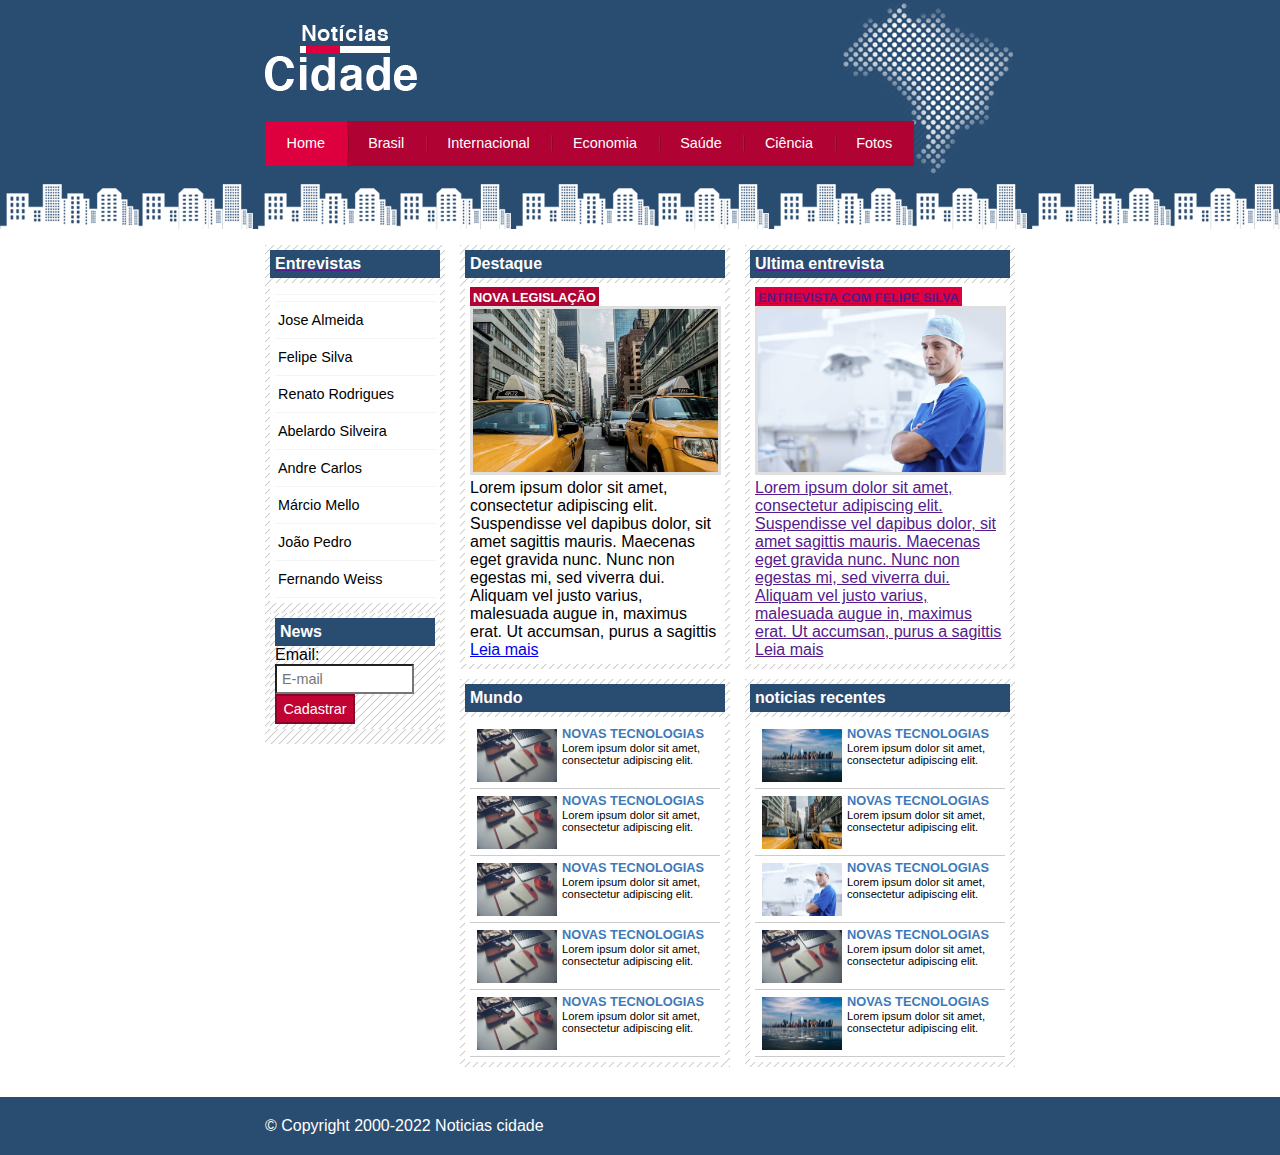
<file: index.html>
<!DOCTYPE html>
<html lang="pt-BR">

<head>
    <meta charset="UTF-8">
    <meta http-equiv="X-UA-Compatible" content="IE=edge">
    <meta name="viewport" content="width=device-width, initial-scale=1.0">
    <link rel="stylesheet" type="text/css" href="/css/style.css">
    <title>Noticia cidade- seu site de noticias</title>
</head>

<body class="home">
    <div id="container">
        <!--Inicio do container-->
        <div id="topo">
            <!--Inicio/topo-->
            <h1 class="logo">Noticias cidade</h1>
            <ul id="navegacao">
                <li class="primeiro"><a id="home" href="index.html">Home</a></li>
                <li><a id="brasil" href="brasil.html">Brasil</a></li>
                <li><a id="internacional" href="internacional.html">Internacional</a></li>
                <li><a id="economia" href="economia.html">Economia</a></li>
                <li><a id="saude" href="saude.html">Saúde</a></li>
                <li><a id="ciencia" href="ciencia.html">Ciência</a></li>
                <li><a id="fotos" href="fotos.html">Fotos</a></li>
            </ul>
        </div>
        <!--fim/topo-->
        <div id="conteudo">
            <!--Inicio conteúdo-->
            <div id="primario">
                <!--Inicio conteudo primario-->
                <div class="caixa destaque">
                    <!--Esta selecionado duas class diferentes-->
                    <h2>Destaque</h2>
                    <div class="caixa-conteudo">
                        <h3>Nova legislação</h3>
                        <img class="imagem-principal" src="/imagens/taxi.jpg" width="100%">
                        <p>
                            Lorem ipsum dolor sit amet, consectetur adipiscing elit. Suspendisse vel dapibus dolor, sit
                            amet sagittis mauris. Maecenas eget gravida nunc. Nunc non egestas mi, sed viverra dui.
                            Aliquam vel justo varius, malesuada augue in, maximus erat. Ut accumsan, purus a sagittis
                        </p>
                        <a href="nova-legislacao.html">Leia mais</a>
                    </div>
                </div>
                <div class="caixa"><!--inicio caixa mundo-->
                    <h2>Mundo</h2>
                    <div class="caixa-conteudo">
                        <ul id="lista-noticias">
                            <li>
                                <a href="">
                                    <img src="/imagens/tecnologia.jpg" width="80" alt="tecnologia">
                                    <h3>Novas Tecnologias</h3>
                                    <p>
                                        Lorem ipsum dolor sit amet, consectetur adipiscing elit.
                            </li>
                            <li>
                                <a href="">
                                    <img src="/imagens/tecnologia.jpg" width="80" alt="tecnologia">
                                    <h3>Novas Tecnologias</h3>
                                    <p>
                                        Lorem ipsum dolor sit amet, consectetur adipiscing elit.
                            </li>
                            <li>
                                <a href="">
                                    <img src="/imagens/tecnologia.jpg" width="80" alt="tecnologia">
                                    <h3>Novas Tecnologias</h3>
                                    <p>
                                        Lorem ipsum dolor sit amet, consectetur adipiscing elit.
                            </li>
                            <li>
                                <a href="">
                                    <img src="/imagens/tecnologia.jpg" width="80" alt="tecnologia">
                                    <h3>Novas Tecnologias</h3>
                                    <p>
                                        Lorem ipsum dolor sit amet, consectetur adipiscing elit.
                            </li>
                            <li>
                                <a href="">
                                    <img src="/imagens/tecnologia.jpg" width="80" alt="tecnologia">
                                    <h3>Novas Tecnologias</h3>
                                    <p>
                                        Lorem ipsum dolor sit amet, consectetur adipiscing elit.
                            </li>
                        </ul>
                    </div>
                </div>
                <!--Fim caixa mundo-->
            </div>
            <!--Fim do conteudo primario-->


            <div id="secundario">
                <!--Inicio do conteúdo secundário-->
                <div class="caixa entrevista">
                    <h2>Ultima entrevista</h2>
                    <div class="caixa-conteudo">
                        <h3>Entrevista com Felipe Silva</h3>
                        <img class="imagem-principal" src="/imagens/doutor.jpg" width="100%">
                        <p>
                            Lorem ipsum dolor sit amet, consectetur adipiscing elit. Suspendisse vel dapibus dolor, sit
                            amet sagittis mauris. Maecenas eget gravida nunc. Nunc non egestas mi, sed viverra dui.
                            Aliquam vel justo varius, malesuada augue in, maximus erat. Ut accumsan, purus a sagittis
                        </p>
                        <a href="">Leia mais</a>
                    </div>
                </div>
                <div class="caixa"><!--inicio caixa mundo-->
                    <h2>noticias recentes</h2>
                    <div class="caixa-conteudo">
                        <ul id="lista-noticias">
                            <li>
                                <a href="">
                                    <img src="/imagens/cidade.jpg" width="80" alt="tecnologia">
                                    <h3>Novas Tecnologias</h3>
                                    <p>
                                        Lorem ipsum dolor sit amet, consectetur adipiscing elit.
                            </li>
                            <li>
                                <a href="">
                                    <img src="/imagens/taxi.jpg" width="80" alt="tecnologia">
                                    <h3>Novas Tecnologias</h3>
                                    <p>
                                        Lorem ipsum dolor sit amet, consectetur adipiscing elit.
                            </li>
                            <li>
                                <a href="">
                                    <img src="/imagens/doutor.jpg" width="80" alt="tecnologia">
                                    <h3>Novas Tecnologias</h3>
                                    <p>
                                        Lorem ipsum dolor sit amet, consectetur adipiscing elit.
                            </li>
                            <li>
                                <a href="">
                                    <img src="/imagens/tecnologia.jpg" width="80" alt="tecnologia">
                                    <h3>Novas Tecnologias</h3>
                                    <p>
                                        Lorem ipsum dolor sit amet, consectetur adipiscing elit.
                            </li>
                            <li>
                                <a href="">
                                    <img src="/imagens/cidade.jpg" width="80" alt="tecnologia">
                                    <h3>Novas Tecnologias</h3>
                                    <p>
                                        Lorem ipsum dolor sit amet, consectetur adipiscing elit.
                            </li>
                        </ul>
                    </div>
                </div>
            </div>
            <!--Fim do conteúdo secundário-->
            <div id="lateral">
                <!--inicio barra lateral-->
                <div class="caixa">
                    <h2>Entrevistas</h2>
                    <div class="caixa-conteudo">
                        <ul>
                            <li><a href="">Jose Almeida</a></li>
                            <li><a href="">Felipe Silva</a></li>
                            <li><a href="">Renato Rodrigues</a></li>
                            <li><a href="">Abelardo Silveira</a></li>
                            <li><a href="">Andre Carlos</a></li>
                            <li><a href="">Márcio Mello</a></li>
                            <li><a href="">João Pedro</a></li>
                            <li><a href="">Fernando Weiss</a></li>
                        </ul>
                    </div>
                    <div class="caixa">
                        <!--Inicio da caixa de e-mail-->
                        <h2>News</h2>
                        <div class="conteudo-caixa">
                            <form>
                                <div>
                                    <label for="email">Email:</label>
                                    <input type="text" name="email" id="email" placeholder="E-mail">
                                </div>
                                <div>
                                    <input class="submit" type="submit" value="Cadastrar">
                                </div>
                            </form>
                        </div>
                    </div>
                    <!--Fim da caixa de e-mail-->
                </div>
            </div>
            <!--Fim barra lateral-->
        </div>
        <!--Fim conteúdo-->
    </div>
    <!--fim do container-->
    <div id="container-rodape" style="clear:both">
        <!-- inicio container rodape-->
        <div id="rodape">
            &copy; Copyright 2000-2022 Noticias cidade
        </div>
    </div><!-- Fim container rodape-->
</body>

</html>
</file>
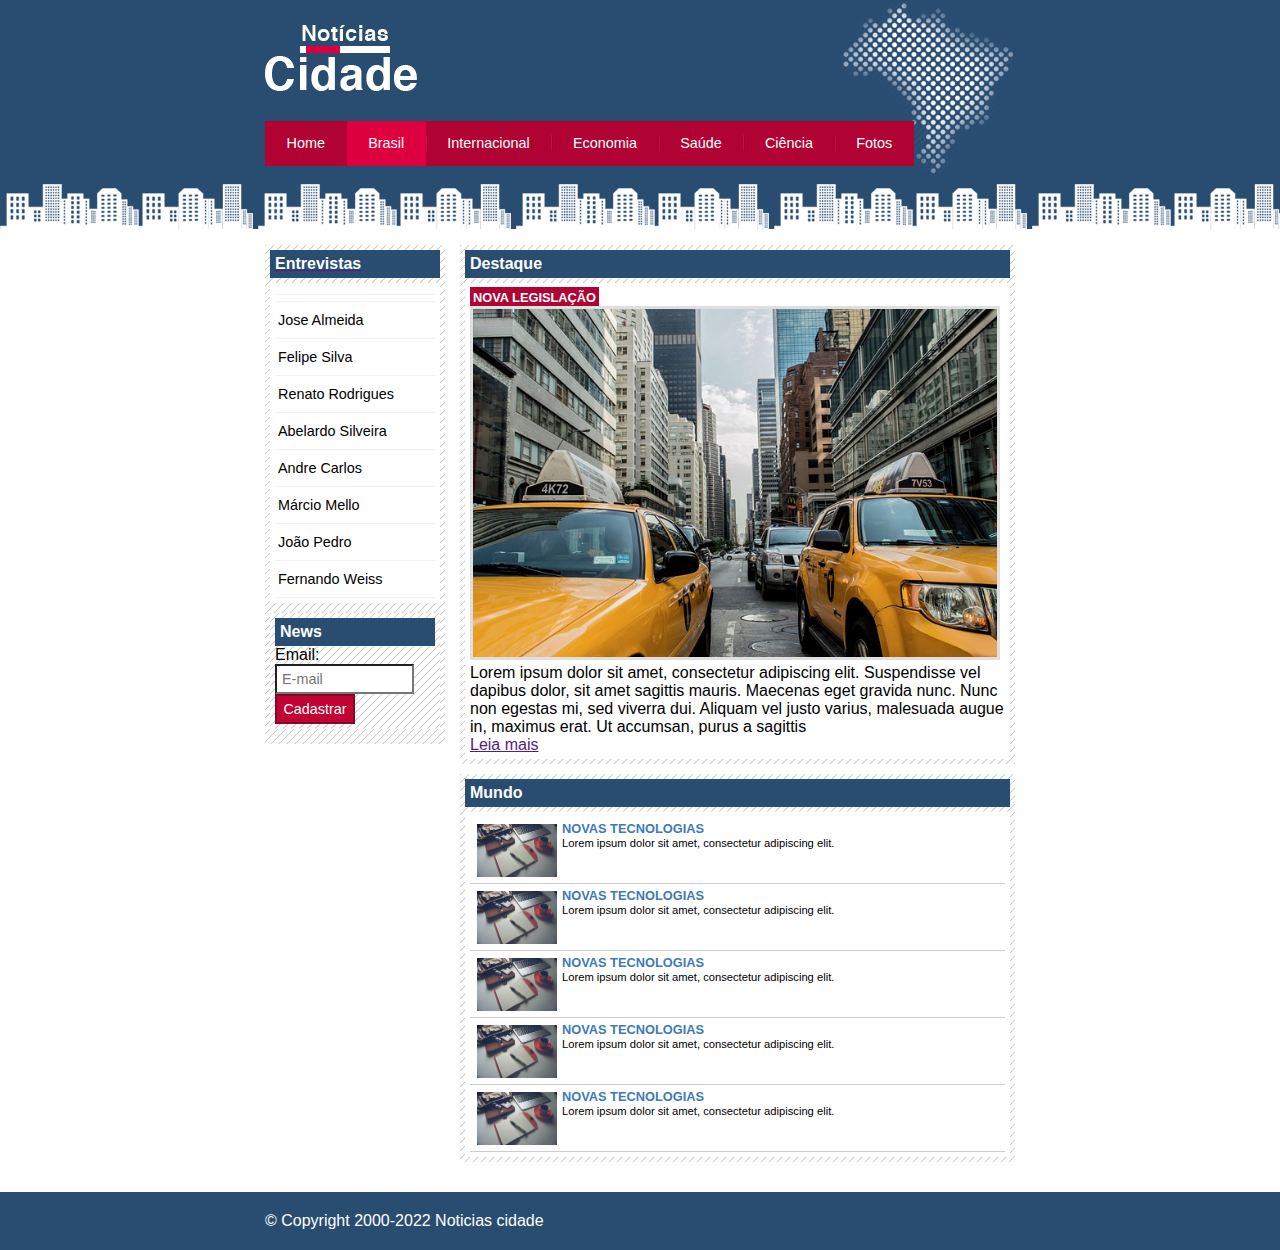
<file: brasil.html>
<!DOCTYPE html>
<html lang="pt-BR">

<head>
    <meta charset="UTF-8">
    <meta http-equiv="X-UA-Compatible" content="IE=edge">
    <meta name="viewport" content="width=device-width, initial-scale=1.0">
    <link rel="stylesheet" type="text/css" href="/css/style.css">
    <title>Noticia cidade- seu site de noticias</title>
</head>

<body id="duas-coluna" class="brasil">
    <div id="container">
        <!--Inicio do container-->
        <div id="topo">
            <!--Inicio/topo-->
            <h1 class="logo">Noticias cidade</h1>
            <ul id="navegacao">
                <li class="primeiro"><a id="home" href="index.html">Home</a></li>
                <li><a id="brasil" href="brasil.html">Brasil</a></li>
                <li><a id="internacional" href="internacional.html">Internacional</a></li>
                <li><a id="economia" href="economia.html">Economia</a></li>
                <li><a id="saude" href="saude.html">Saúde</a></li>
                <li><a id="ciencia" href="ciencia.html">Ciência</a></li>
                <li><a id="fotos" href="fotos.html">Fotos</a></li>
            </ul>
        </div>
        <!--fim/topo-->
        <div id="conteudo">
            <!--Inicio conteúdo-->
            <div id="primario">
                <!--Inicio conteudo primario-->
                <div class="caixa destaque">
                    <!--Esta selecionado duas class diferentes-->
                    <h2>Destaque</h2>
                    <div class="caixa-conteudo">
                        <h3>Nova legislação</h3>
                        <img class="imagem-principal" src="/imagens/taxi.jpg" width="100%">
                        <p>
                            Lorem ipsum dolor sit amet, consectetur adipiscing elit. Suspendisse vel dapibus dolor, sit
                            amet sagittis mauris. Maecenas eget gravida nunc. Nunc non egestas mi, sed viverra dui.
                            Aliquam vel justo varius, malesuada augue in, maximus erat. Ut accumsan, purus a sagittis
                        </p>
                        <a href="">Leia mais</a>
                    </div>
                </div>
                <div class="caixa"><!--inicio caixa mundo-->
                    <h2>Mundo</h2>
                    <div class="caixa-conteudo">
                        <ul id="lista-noticias">
                            <li>
                                <a href="">
                                    <img src="/imagens/tecnologia.jpg" width="80" alt="tecnologia">
                                    <h3>Novas Tecnologias</h3>
                                    <p>
                                        Lorem ipsum dolor sit amet, consectetur adipiscing elit.
                            </li>
                            <li>
                                <a href="">
                                    <img src="/imagens/tecnologia.jpg" width="80" alt="tecnologia">
                                    <h3>Novas Tecnologias</h3>
                                    <p>
                                        Lorem ipsum dolor sit amet, consectetur adipiscing elit.
                            </li>
                            <li>
                                <a href="">
                                    <img src="/imagens/tecnologia.jpg" width="80" alt="tecnologia">
                                    <h3>Novas Tecnologias</h3>
                                    <p>
                                        Lorem ipsum dolor sit amet, consectetur adipiscing elit.
                            </li>
                            <li>
                                <a href="">
                                    <img src="/imagens/tecnologia.jpg" width="80" alt="tecnologia">
                                    <h3>Novas Tecnologias</h3>
                                    <p>
                                        Lorem ipsum dolor sit amet, consectetur adipiscing elit.
                            </li>
                            <li>
                                <a href="">
                                    <img src="/imagens/tecnologia.jpg" width="80" alt="tecnologia">
                                    <h3>Novas Tecnologias</h3>
                                    <p>
                                        Lorem ipsum dolor sit amet, consectetur adipiscing elit.
                            </li>
                        </ul>
                    </div>
                </div>
                <!--Fim caixa mundo-->
            </div>
            <!--Fim do conteudo primario-->
            <div id="lateral">
                <!--inicio barra lateral-->
                <div class="caixa">
                    <h2>Entrevistas</h2>
                    <div class="caixa-conteudo">
                        <ul>
                            <li><a href="">Jose Almeida</a></li>
                            <li><a href="">Felipe Silva</a></li>
                            <li><a href="">Renato Rodrigues</a></li>
                            <li><a href="">Abelardo Silveira</a></li>
                            <li><a href="">Andre Carlos</a></li>
                            <li><a href="">Márcio Mello</a></li>
                            <li><a href="">João Pedro</a></li>
                            <li><a href="">Fernando Weiss</a></li>
                        </ul>
                    </div>
                    <div class="caixa">
                        <!--Inicio da caixa de e-mail-->
                        <h2>News</h2>
                        <div class="conteudo-caixa">
                            <form>
                                <div>
                                    <label for="email">Email:</label>
                                    <input type="text" name="email" id="email" placeholder="E-mail">
                                </div>
                                <div>
                                    <input class="submit" type="submit" value="Cadastrar">
                                </div>
                            </form>
                        </div>
                    </div>
                    <!--Fim da caixa de e-mail-->
                </div>
            </div>
            <!--Fim barra lateral-->
        </div>
        <!--Fim conteúdo-->
    </div>
    <!--fim do container-->
    <div id="container-rodape" style="clear:both">
        <!-- inicio container rodape-->
        <div id="rodape">
            &copy; Copyright 2000-2022 Noticias cidade
        </div>
    </div><!-- Fim container rodape-->
</body>

</html>
</file>
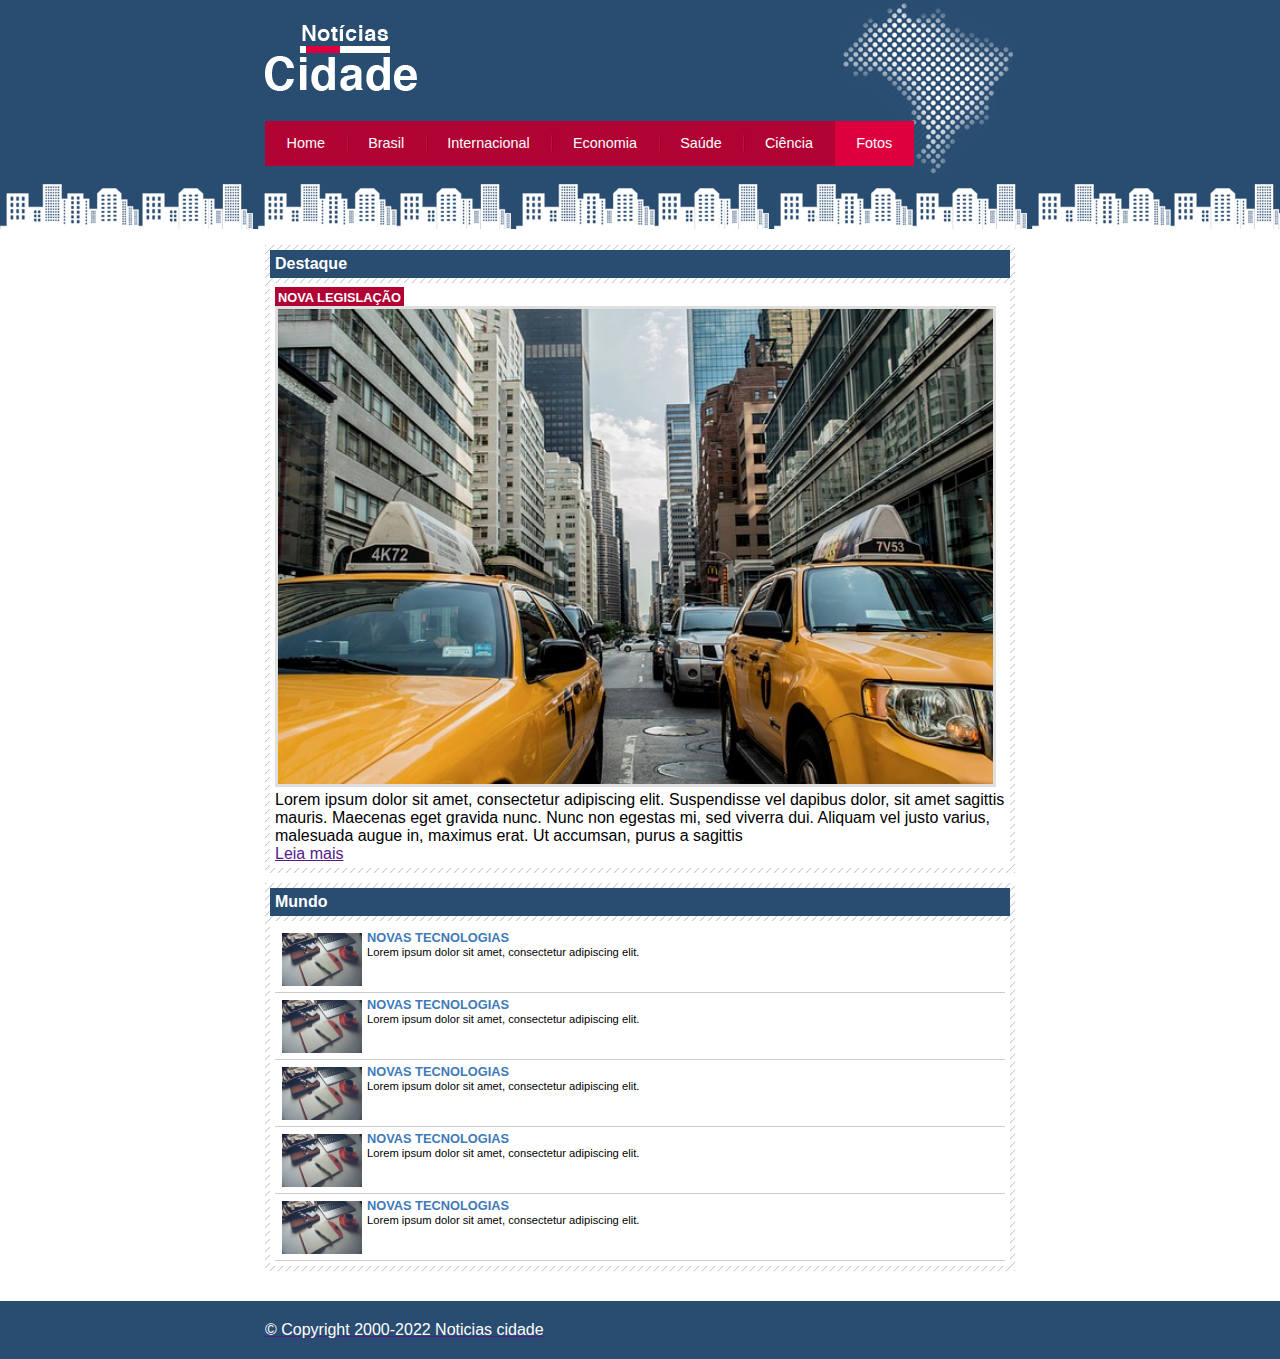
<file: fotos.html>
<!DOCTYPE html>
<html lang="pt-BR">

<head>
    <meta charset="UTF-8">
    <meta http-equiv="X-UA-Compatible" content="IE=edge">
    <meta name="viewport" content="width=device-width, initial-scale=1.0">
    <link rel="stylesheet" type="text/css" href="/css/style.css">
    <title>Noticia cidade- seu site de noticias</title>
</head>

<body id="uma-coluna" class="fotos">
    <div id="container">
        <!--Inicio do container-->
        <div id="topo">
            <!--Inicio/topo-->
            <h1 class="logo">Noticias cidade</h1>
            <ul id="navegacao">
                <li class="primeiro"><a id="home" href="index.html">Home</a></li>
                <li><a id="brasil" href="brasil.html">Brasil</a></li>
                <li><a id="internacional" href="internacional.html">Internacional</a></li>
                <li><a id="economia" href="economia.html">Economia</a></li>
                <li><a id="saude" href="saude.html">Saúde</a></li>
                <li><a id="ciencia" href="ciencia.html">Ciência</a></li>
                <li><a id="fotos" href="fotos.html">Fotos</a></li>
            </ul>
        </div>
        <!--fim/topo-->
        <div id="conteudo">
            <!--Inicio conteúdo-->
            <div id="primario">
                <!--Inicio conteudo primario-->
                <div class="caixa destaque">
                    <!--Esta selecionado duas class diferentes-->
                    <h2>Destaque</h2>
                    <div class="caixa-conteudo">
                        <h3>Nova legislação</h3>
                        <img class="imagem-principal" src="/imagens/taxi.jpg" width="100%">
                        <p>
                            Lorem ipsum dolor sit amet, consectetur adipiscing elit. Suspendisse vel dapibus dolor, sit
                            amet sagittis mauris. Maecenas eget gravida nunc. Nunc non egestas mi, sed viverra dui.
                            Aliquam vel justo varius, malesuada augue in, maximus erat. Ut accumsan, purus a sagittis
                        </p>
                        <a href="">Leia mais</a>
                    </div>
                </div>
                <div class="caixa"><!--inicio caixa mundo-->
                    <h2>Mundo</h2>
                    <div class="caixa-conteudo">
                        <ul id="lista-noticias">
                            <li>
                                <a href="">
                                    <img src="/imagens/tecnologia.jpg" width="80" alt="tecnologia">
                                    <h3>Novas Tecnologias</h3>
                                    <p>
                                        Lorem ipsum dolor sit amet, consectetur adipiscing elit.
                            </li>
                            <li>
                                <a href="">
                                    <img src="/imagens/tecnologia.jpg" width="80" alt="tecnologia">
                                    <h3>Novas Tecnologias</h3>
                                    <p>
                                        Lorem ipsum dolor sit amet, consectetur adipiscing elit.
                            </li>
                            <li>
                                <a href="">
                                    <img src="/imagens/tecnologia.jpg" width="80" alt="tecnologia">
                                    <h3>Novas Tecnologias</h3>
                                    <p>
                                        Lorem ipsum dolor sit amet, consectetur adipiscing elit.
                            </li>
                            <li>
                                <a href="">
                                    <img src="/imagens/tecnologia.jpg" width="80" alt="tecnologia">
                                    <h3>Novas Tecnologias</h3>
                                    <p>
                                        Lorem ipsum dolor sit amet, consectetur adipiscing elit.
                            </li>
                            <li>
                                <a href="">
                                    <img src="/imagens/tecnologia.jpg" width="80" alt="tecnologia">
                                    <h3>Novas Tecnologias</h3>
                                    <p>
                                        Lorem ipsum dolor sit amet, consectetur adipiscing elit.
                            </li>
                        </ul>
                    </div>
                </div>
                <!--Fim caixa mundo-->
            </div>
            <!--Fim do conteudo primario-->
        </div>
        <!--Fim conteúdo-->
    </div>
    <!--fim do container-->
    <div id="container-rodape" style="clear:both">
        <!-- inicio container rodape-->
        <div id="rodape">
            &copy; Copyright 2000-2022 Noticias cidade
        </div>
    </div><!-- Fim container rodape-->
</body>

</html>
</file>
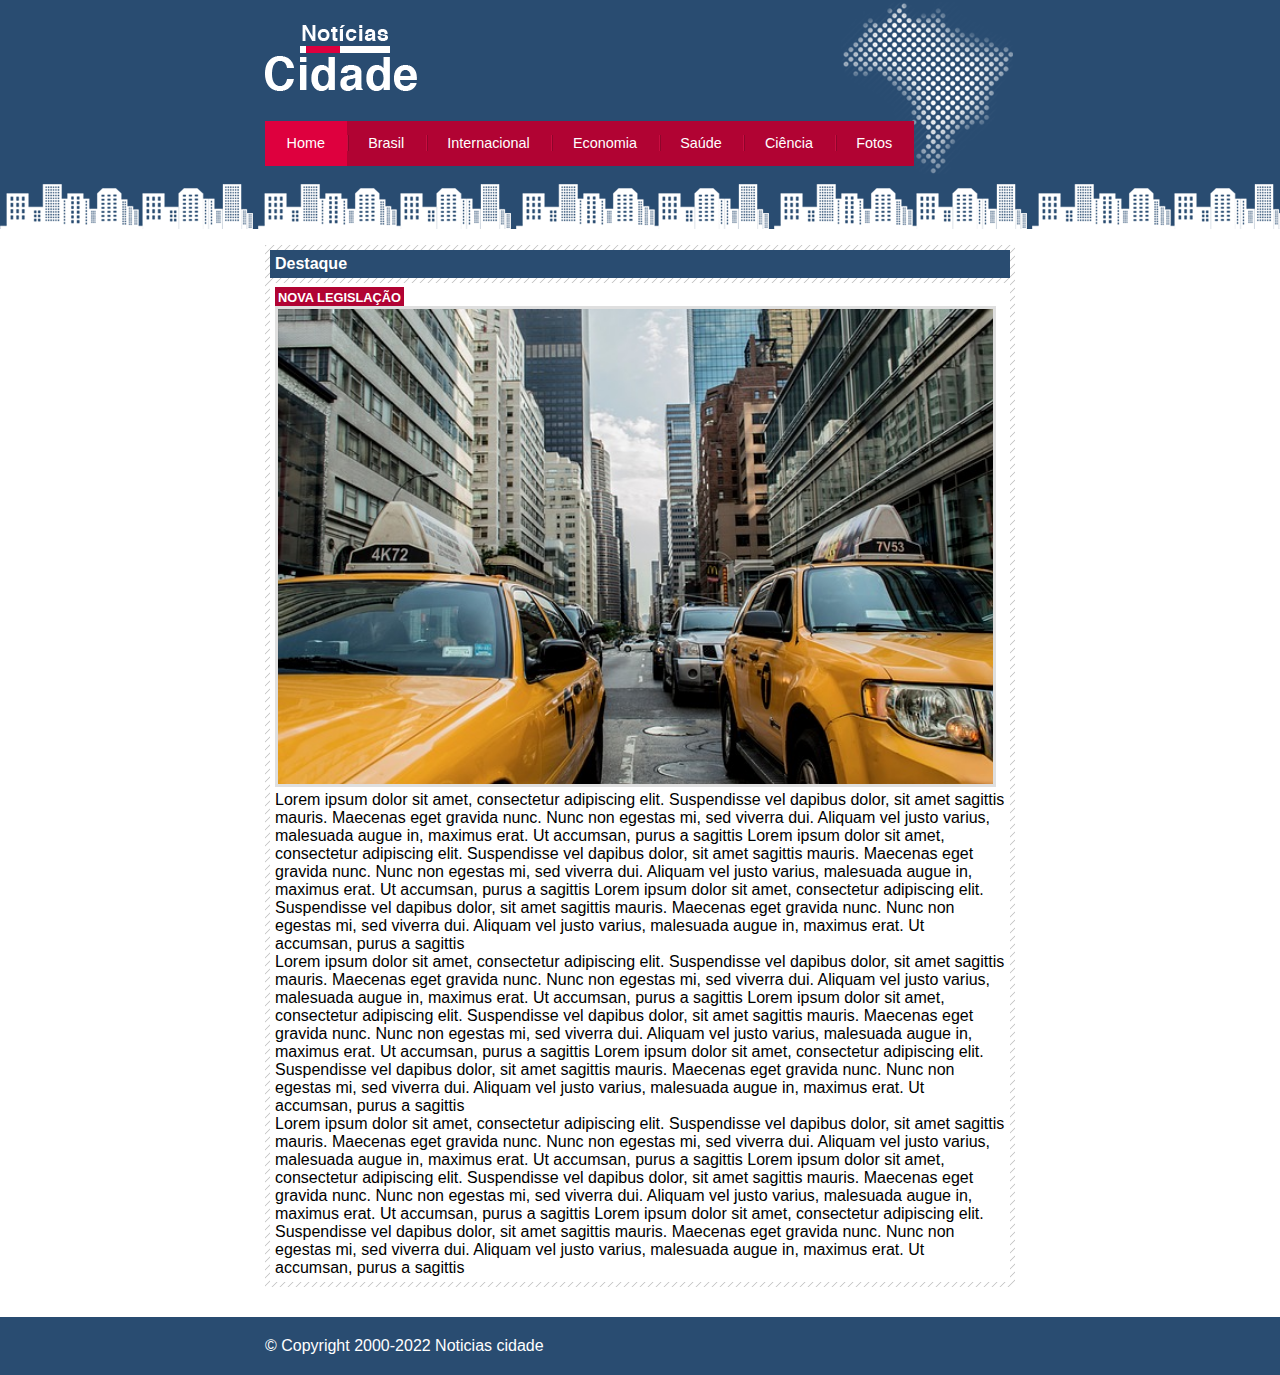
<file: nova-legislacao.html>
<!DOCTYPE html>
<html lang="pt-BR">

<head>
    <meta charset="UTF-8">
    <meta http-equiv="X-UA-Compatible" content="IE=edge">
    <meta name="viewport" content="width=device-width, initial-scale=1.0">
    <link rel="stylesheet" type="text/css" href="/css/style.css">
    <title>Noticia cidade- seu site de noticias</title>
</head>

<body id="uma-coluna" class="home">
    <div id="container">
        <!--Inicio do container-->
        <div id="topo">
            <!--Inicio/topo-->
            <h1 class="logo">Noticias cidade</h1>
            <ul id="navegacao">
                <li class="primeiro"><a id="home" href="index.html">Home</a></li>
                <li><a id="brasil" href="brasil.html">Brasil</a></li>
                <li><a id="internacional" href="internacional.html">Internacional</a></li>
                <li><a id="economia" href="economia.html">Economia</a></li>
                <li><a id="saude" href="saude.html">Saúde</a></li>
                <li><a id="ciencia" href="ciencia.html">Ciência</a></li>
                <li><a id="fotos" href="fotos.html">Fotos</a></li>
            </ul>
        </div>
        <!--fim/topo-->
        <div id="conteudo">
            <!--Inicio conteúdo-->
            <div id="primario">
                <!--Inicio conteudo primario-->
                <div class="caixa destaque">
                    <!--Esta selecionado duas class diferentes-->
                    <h2>Destaque</h2>
                    <div class="caixa-conteudo">
                        <h3>Nova legislação</h3>
                        <img class="imagem-principal" src="/imagens/taxi.jpg" width="100%">
                        <p>
                            Lorem ipsum dolor sit amet, consectetur adipiscing elit. Suspendisse vel dapibus dolor, sit
                            amet sagittis mauris. Maecenas eget gravida nunc. Nunc non egestas mi, sed viverra dui.
                            Aliquam vel justo varius, malesuada augue in, maximus erat. Ut accumsan, purus a sagittis
                            Lorem ipsum dolor sit amet, consectetur adipiscing elit. Suspendisse vel dapibus dolor, sit
                            amet sagittis mauris. Maecenas eget gravida nunc. Nunc non egestas mi, sed viverra dui.
                            Aliquam vel justo varius, malesuada augue in, maximus erat. Ut accumsan, purus a sagittis
                            Lorem ipsum dolor sit amet, consectetur adipiscing elit. Suspendisse vel dapibus dolor, sit
                            amet sagittis mauris. Maecenas eget gravida nunc. Nunc non egestas mi, sed viverra dui.
                            Aliquam vel justo varius, malesuada augue in, maximus erat. Ut accumsan, purus a sagittis
                        </p>
                        <p>
                            Lorem ipsum dolor sit amet, consectetur adipiscing elit. Suspendisse vel dapibus dolor, sit
                            amet sagittis mauris. Maecenas eget gravida nunc. Nunc non egestas mi, sed viverra dui.
                            Aliquam vel justo varius, malesuada augue in, maximus erat. Ut accumsan, purus a sagittis
                            Lorem ipsum dolor sit amet, consectetur adipiscing elit. Suspendisse vel dapibus dolor, sit
                            amet sagittis mauris. Maecenas eget gravida nunc. Nunc non egestas mi, sed viverra dui.
                            Aliquam vel justo varius, malesuada augue in, maximus erat. Ut accumsan, purus a sagittis
                            Lorem ipsum dolor sit amet, consectetur adipiscing elit. Suspendisse vel dapibus dolor, sit
                            amet sagittis mauris. Maecenas eget gravida nunc. Nunc non egestas mi, sed viverra dui.
                            Aliquam vel justo varius, malesuada augue in, maximus erat. Ut accumsan, purus a sagittis
                        </p>
                        <p>
                            Lorem ipsum dolor sit amet, consectetur adipiscing elit. Suspendisse vel dapibus dolor, sit
                            amet sagittis mauris. Maecenas eget gravida nunc. Nunc non egestas mi, sed viverra dui.
                            Aliquam vel justo varius, malesuada augue in, maximus erat. Ut accumsan, purus a sagittis
                            Lorem ipsum dolor sit amet, consectetur adipiscing elit. Suspendisse vel dapibus dolor, sit
                            amet sagittis mauris. Maecenas eget gravida nunc. Nunc non egestas mi, sed viverra dui.
                            Aliquam vel justo varius, malesuada augue in, maximus erat. Ut accumsan, purus a sagittis
                            Lorem ipsum dolor sit amet, consectetur adipiscing elit. Suspendisse vel dapibus dolor, sit
                            amet sagittis mauris. Maecenas eget gravida nunc. Nunc non egestas mi, sed viverra dui.
                            Aliquam vel justo varius, malesuada augue in, maximus erat. Ut accumsan, purus a sagittis
                        </p>
                    </div>
                </div>
            </div>
            <!--Fim do conteudo primario-->
        </div>
        <!--Fim conteúdo-->
    </div>
    <!--fim do container-->
    <div id="container-rodape" style="clear:both">
        <!-- inicio container rodape-->
        <div id="rodape">
            &copy; Copyright 2000-2022 Noticias cidade
        </div>
    </div><!-- Fim container rodape-->
</body>

</html>
</file>
<file: css/style.css>
*{
    margin: 0;
    padding: 0;
}

body{
    font-family:'Trebuchet MS', Helvetica, sans-serif ;
    background: #fff url(/imagens/fundo.png) repeat-x top left;
}

#container{
    width: 750px;
    margin: 0 auto;
}

#topo{
    height: 150px;
    background: url(/imagens/detalhe-topo.png)no-repeat right top; 
    padding-top: 25px;  
}

.logo{
    width: 152px;
    height: 66px;
    background: url(/imagens/logo.png)no-repeat center;
    text-indent: -3000px;
}
/*barra de navegação*/

ul{
    margin: 0;
    padding: 0;
    list-style:none;
}
#topo ul{
    margin-top: 30px;
    background: #b10333;
    float: left;
}

#topo ul li{
    float: left;
}

#topo ul a{
    font-size: 0.9em;
    display: block;
    padding: 0.5em 1.5em;
    line-height: 2.1em;
    text-decoration: none;
    color: #fff;
    background: url(/imagens/divisor.png)no-repeat left center;
}

#topo ul .primeiro a{
    background: none;
}

#topo ul a:hover{
    color: #69001d;
}
/*marcação de pagina*/
body.home #navegacao a#home,
body.brasil #navegacao a#brasil,
body.internacional #navegacao a#internacional,
body.economia #navegacao a#economia,
body.saude #navegacao a#saude,
body.ciencia #navegacao a#ciencia,
body.fotos #navegacao a#fotos{
    color: #fff;
    background: #de003e;
    cursor: text;
}

/*configurar layout de tres colunas duas colunas e uma coluna*/
#conteudo{
    margin-top: 60px;
    background: #f5f5f5;
}

#lateral{
    width: 180px;
    float: left;
    margin: 0 0 20px -750px;
}

#primario{
    width: 270px;
    float: left;
    margin: 0 0 20px 195px;
}

#duas-coluna #primario{
    width: 555px;
}

#uma-coluna #primario{
    width: 750px;
    margin: 0 0 20px 0px;
}

#secundario{
    width: 270px;
    float: left;
    margin: 0 0 20px 15px;
}
/*caixa*/
.caixa{
    margin: 10px 0;
    padding: 5px;
    background: #f3f3f3 url(/imagens/fundo-caixa.png);
}

h2{
    font-size: 1em;
    background: #294c71;
    color: #fff;
    padding: 5px;
}

.caixa-conteudo{
    background: #fff;
    padding: 5px;
    margin-top:5px;
}

/*Formatar menus laterais*/

#lateral ul a{
    font-size: 0.9em;
    padding: 3px;
    display: block;
    line-height: 30px;
    color: #000;
    text-decoration: none;
    border-bottom: 1px solid #f3f3f3;
}

#lateral ul a:hover{
    background: #f9f9f9 url(/imagens/marcador.png) no-repeat left center;
    padding-left: 20px;
    color: #a1a1a1;
}
/*formatar form*/

label{
    display: block;
    cursor: pointer;
}

input{
    padding: 5px;
    width: 125px;
    font-size: 0.9em;
    background-color: #fff;
}

input.submit{
    width: 80px;
    color: #fff;
    background-color: #c10333;
    border: 2px solid #870529;
}

/*Formatando imagens*/

/*img{
    border: 2px solid #dfdfdf;
}*/

img.imagem-principal{
    width: 98%;
    border: 3px solid #dfdfdf;
}

/*Formatando cabeçalhos*/
h3{
    text-transform: uppercase;
    display: inline;
    font-size: 0.8em;
    padding: 3px;
}

.destaque h3{
    background: #b10333;
    color: #fff;
}

.entrevista h3{
    background: #de003e;
}

/*Formatando lista de noticias*/

#lista-noticias li{
    padding: 2px;
    border-bottom: 1px solid #ccc;
    height: 62px;
}

#lista-noticias li a img{
    float: left;
    margin: 5px;
}

#lista-noticias li a{
    text-decoration: none;
}

#lista-noticias li a h3{
    font-size: 0.8em;
    padding: 0;
    color: #3e7ab9;
}

#lista-noticias li a p{
    font-size: 0.7em;
    color: #000;
}

#lista-noticias li:hover{
    background: #eee;
    cursor: pointer;
}


/*Formatando o rodape*/
#container-rodape{
    background: #294c71;
    padding: 20px;
    clear: both;
}
#rodape{
    width: 750px;
    margin: 0 auto;
    color: #fff;
}
</file>
